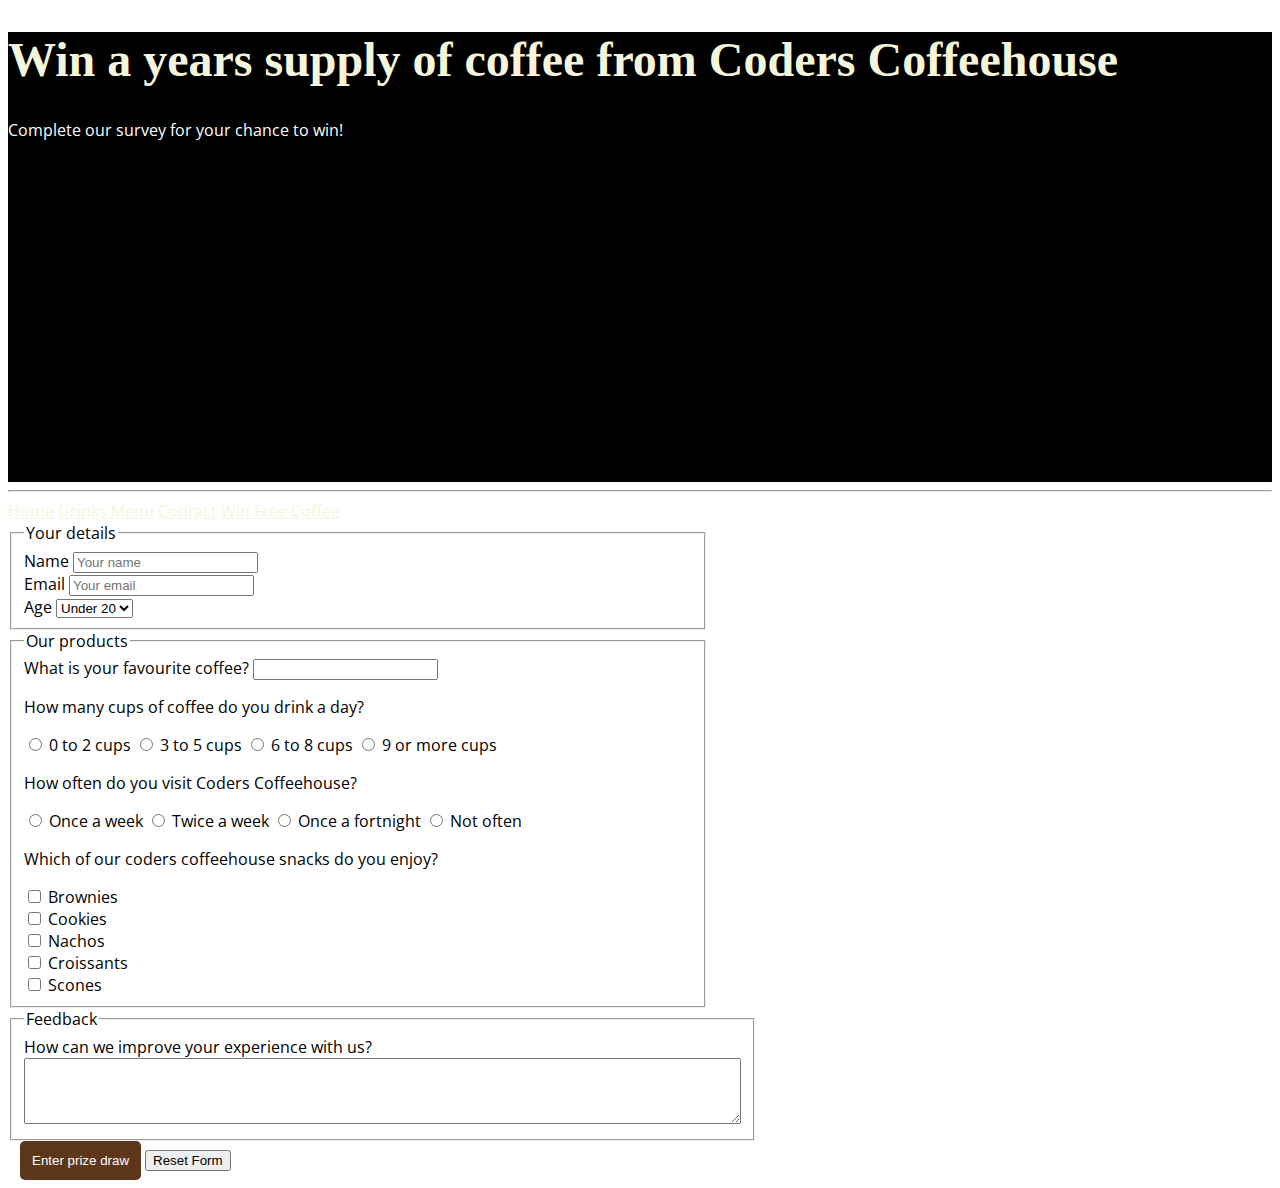
<file: form.html>
<!DOCTYPE html>
<html lang="en-US">

<head>
	<meta charset="UTF-8">
	<meta name="viewport" content="width=device-width, initial-scale=1.0">
	<meta name="description" content="Complete our survey for your chance to win a years supply of coffee from Coders Coffeehouse.">
	<meta name="keywords" content="coffeehouse, coffee, developers cafe, free wifi, dublin">
	<meta name="author" content="Coders Coffeehouse">
	<title>Win a years supply of coffee from Coders Coffeehouse</title>

	<link rel="stylesheet" href="style.css">

</head>

<body>
	<header class="page-header">
		<h1>Win a years supply of coffee from Coders Coffeehouse</h1>
		<p>Complete our survey for your chance to win!</p>
	</header>
	
	<hr>
	
	<nav>
		<a href="index.html#home" aria-label="Go to the top of the page">Home</a>
		<a href="index.html#drinks" aria-label="Go to drinks menu section">Drinks Menu</a>
		<a href="index.html#contact" aria-label="Go to contact information section">Contact</a>
		<a href="form.html" aria-label="Fill in our survey for your chance to win free coffee">Win Free Coffee</a>
	</nav>
	
	<form action="https://formdump.codeinstitute.net" method="POST">

	<fieldset>
		<legend>Your details</legend>

		<div>
			<label for="name-field">Name</label>
			<input id="name-field" type="text" name="full_name" placeholder="Your name" required>
		</div>
		<div>
			<label for="email-field">Email</label>
			<input id="email-field" type="email" name="email" placeholder="Your email" required>
		</div>

		<label for="age">Age</label>
		<select id="age" name="age" required>
			<option value="under-20">Under 20</option>
			<option value="20s">20-29</option>
			<option value="30s">30-39</option>
			<option value="40s">40-49</option>
			<option value="50s">50-59</option>
			<option value="60+">60+</option>
		</select>

	</fieldset>

		
		<fieldset>
			<legend>Our products</legend>
			<div>
				<label for="fav-coffee">What is your favourite coffee?</label>
				<input id="fav-coffee" list="coffees" name="fav-coffee" required>
				<datalist id="coffees">
					<option value="Latte">
					<option value="Americano">
					<option value="Cappuccino">
					<option value="Espresso">
					<option value="Flat-white">
				</datalist>
			</div>

			<p>How many cups of coffee do you drink a day?</p>

			<input id="0-2cups-radio" name="cups-a-day" value="0-2cups" type="radio" required>
			<label for="0-2cups-radio">0 to 2 cups</label>

			<input id="3-5cups-radio" name="cups-a-day" value="3-5cups" type="radio" required>
			<label for="3-5cups-radio">3 to 5 cups</label>

			<input id="6-8cups-radio" name="cups-a-day" value="6-8cups" type="radio" required>
			<label for="6-8cups-radio">6 to 8 cups</label>

			<input id="9plus-cups-radio" name="cups-a-day" value="9plus-cups" type="radio" required>
			<label for="9plus-cups-radio">9 or more cups</label>

			<p>How often do you visit Coders Coffeehouse?</p>

			<input id="once-a-week" name="visit-frequency" value="once-a-week" type="radio" required>
			<label for="once-a-week">Once a week</label>

			<input id="twice-a-week" name="visit-frequency" value="twice-a-week" type="radio" required>
			<label for="twice-a-week">Twice a week</label>

			<input id="once-a-fortnight" name="visit-frequency" value="once-a-fortnight" type="radio" required>
			<label for="once-a-fortnight">Once a fortnight</label>

			<input id="not-often" name="visit-frequency" value="not-often" type="radio" required>
			<label for="not-often">Not often</label>

			<p>Which of our coders coffeehouse snacks do you enjoy?</p>
			<div>
				<input type="checkbox" id="brownies-checkbox" name="brownies">
				<label for="brownies-checkbox">Brownies</label>
			</div>
			<div>
				<input type="checkbox" id="cookies-checkbox" name="cookies">
				<label for="cookies-checkbox">Cookies</label>
			</div>
			<div>
				<input type="checkbox" id="nachos-checkbox" name="nachos">
				<label for="nachos-checkbox">Nachos</label>
			</div>
			<div>
				<input type="checkbox" id="croissants-checkbox" name="croissants">
				<label for="croissants-checkbox">Croissants</label>
			</div>
			<div>
				<input type="checkbox" id="scones-checkbox" name="scones">
				<label for="scones-checkbox">Scones</label>
			</div>	
		</fieldset>

		<fieldset>
			<legend>Feedback</legend>
			<label for="feedback">How can we improve your experience with us?</label>
			<br>
			<textarea id="feedback" rows="4" cols="87" name="feedback"></textarea>
		</fieldset>


		<input type="submit" value="Enter prize draw">
		<input type="reset" value="Reset Form">

	</form>
	
</body>

</html>
</file>
<file: style.css>
@import url('https://fonts.googleapis.com/css?family=Merienda+One|Open+Sans&display=swap');

body {
	font-family: 'Open Sans', Arial, sans-serif;
}

h1,h2,h3 {
	font-family: 'Merienda One', 'Brush Script MT', cursive;
}

h1 {
	color:beige;
	font-size: 3rem;

}

header > p {
	color: white;
}

header {
	background-color: black;
}

.page-header {
    height: 50vh;	
}

.bold {
	font-weight: bold;
}

#coffee-box {
	background-color: brown;
}

#tea-box {
	background-color: #6f4e37;
}

#cold-drinks-box {
	background-color: chocolate;
}

.drinks-box {
	width: 33%;
}

a:hover {
	text-decoration: none;
	color: chocolate;
}

footer {
	background-color: #6f4e37;
	padding: 1em;
	text-align: center;
}

footer > span {
	color: silver;
}

footer > a {
	color: beige;
	text-decoration: none;
	padding: 0 15px;
}

footer > p {
	color: silver;
}

input[type=submit] {
	margin-left: 0.75rem;
	padding: 0.75rem;
	background-color: #5e361b;
	color: white;
	border: none;
	border-radius: 5px;
}

form {
	width: 700px;
}
text-white {
  color:#ffffff;
}
nav>a {
color:beige;
}
nav>a:hover {
  color:silver;
}
</file>
